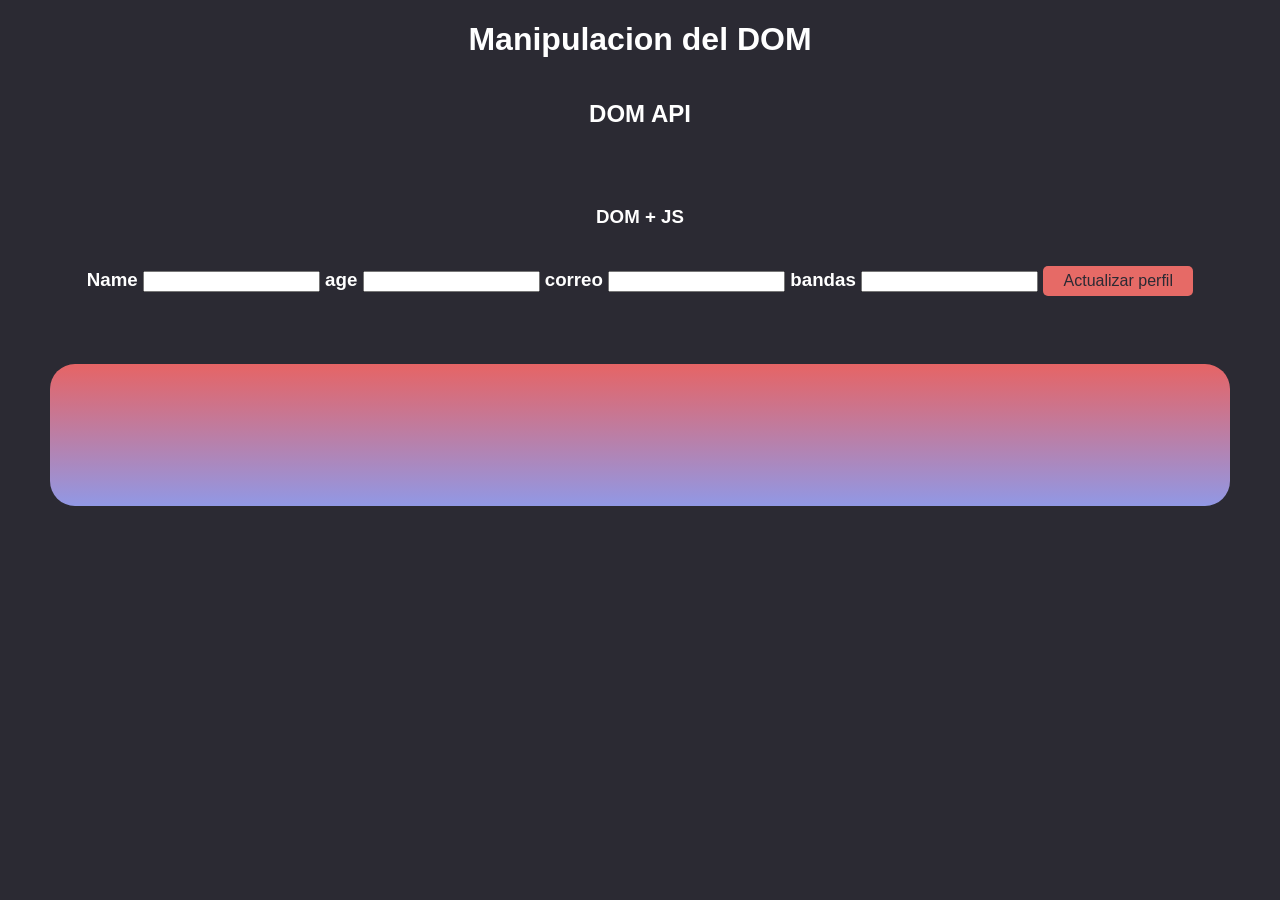
<file: dom/index.html>
<!DOCTYPE html>
<html lang="en">

    <head>
        <meta charset="UTF-8">
        <meta name="viewport" content="width=device-width, initial-scale=1.0">
        <title>Manipulacion del DOM</title>
        <script src='./js/main.js' async defer></script>
        <link rel="stylesheet" href="./styles/styles.css">
    </head>

    <body>

        <div class='main container'> 
            <h1 id='title1'>Manipulacion del DOM</h1>
            <h2 class='subtitulo'>Eventos<h2>
            <h3 class='subtitulo'>DOM + JS<h3>
            <label for='name'>Name</label>
            <input id='name' type="text" value="">
            <label for="edad" >age</label>
            <input id='edad' type="text" name ="edad" value="">
            <label for="correo" >correo</label>
            <input id='correo' type="text" name ="correo" value="">
            <label for="banda" >bandas</label>
            <input id='banda' type="text" name ="banda" value="">
            <button id='profilebtn'>Actualizar perfil</button>
        </div>


        <div class='profile container'>
            <h2 id='username'></h2>
            <h3 id='age'></h3>
            <p id='mail'></p>
            <ul id='bands'></ul>
        </div>

        <div id='profiles' class='profiles container'></div>

    </body>

</html>
</file>
<file: dom/styles/styles.css>
body {
    margin: 0;
    font-family: 'Karla', sans-serif;
    background-color: #2b2a33;
    color: white;
}

button {
    background-color: #e66a66;
    color: #2b2a33;
    border: none;
    width: 150px;
    height: 30px;
    border-radius: 5px;
    font-size: 1rem;
    cursor: pointer;
}

.container {
    display: flex;
    flex-direction: column;
    justify-content: center;
    align-items: center;
}

.profile {
    margin: 50px;
    border-radius: 25px;
    background: linear-gradient(#e66465, #9198e5);
}
</file>
